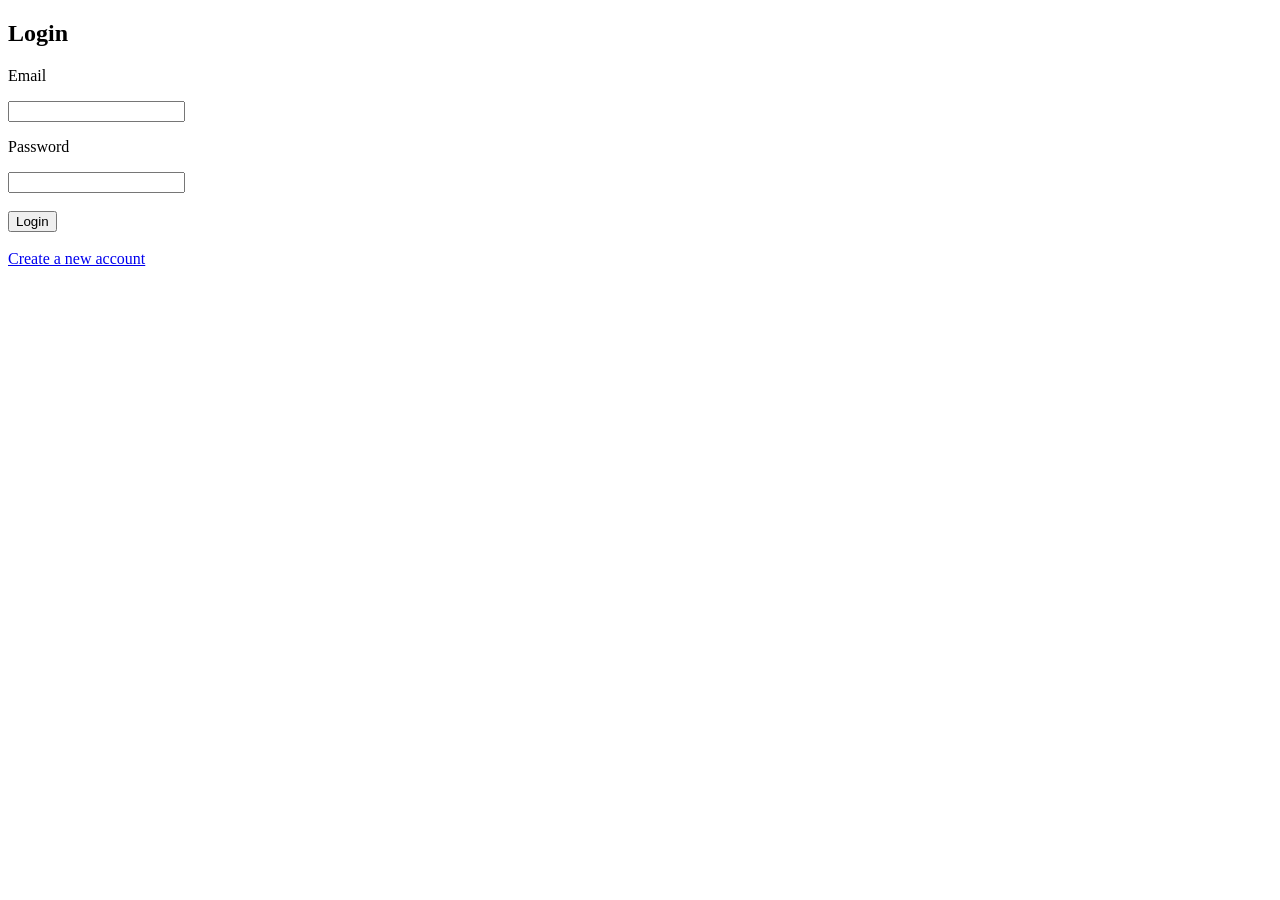
<file: templates/login.html>
<!DOCTYPE html>
<html>
<head>
    <title>Login - TruthLens AI</title>
</head>
<body>

    <h2>Login</h2>

    <form method="POST">

        <p>Email</p>
        <input type="email" name="email" required>

        <p>Password</p>
        <input type="password" name="password" required>

        <br><br>

        <button type="submit">
            Login
        </button>

    </form>

    <br>

    <a href="/register">Create a new account</a>

</body>
</html>
</file>
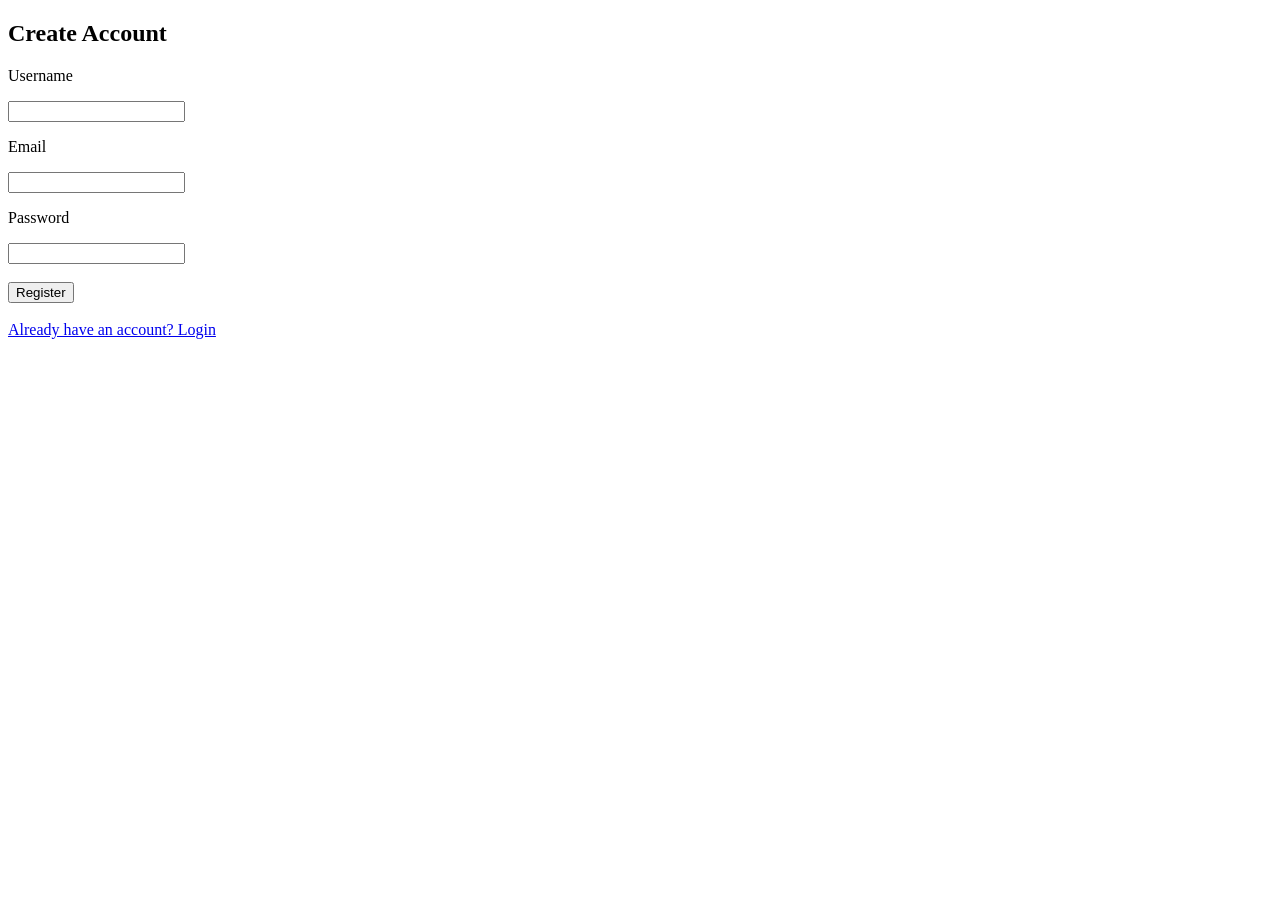
<file: templates/register.html>
<!DOCTYPE html>
<html>
<head>
    <title>Register - TruthLens AI</title>
</head>
<body>

    <h2>Create Account</h2>

    <form method="POST">

        <p>Username</p>
        <input type="text" name="username" required>

        <p>Email</p>
        <input type="email" name="email" required>

        <p>Password</p>
        <input type="password" name="password" required>

        <br><br>

        <button type="submit">
            Register
        </button>

    </form>

    <br>

    <a href="/login">Already have an account? Login</a>

</body>
</html>
</file>
